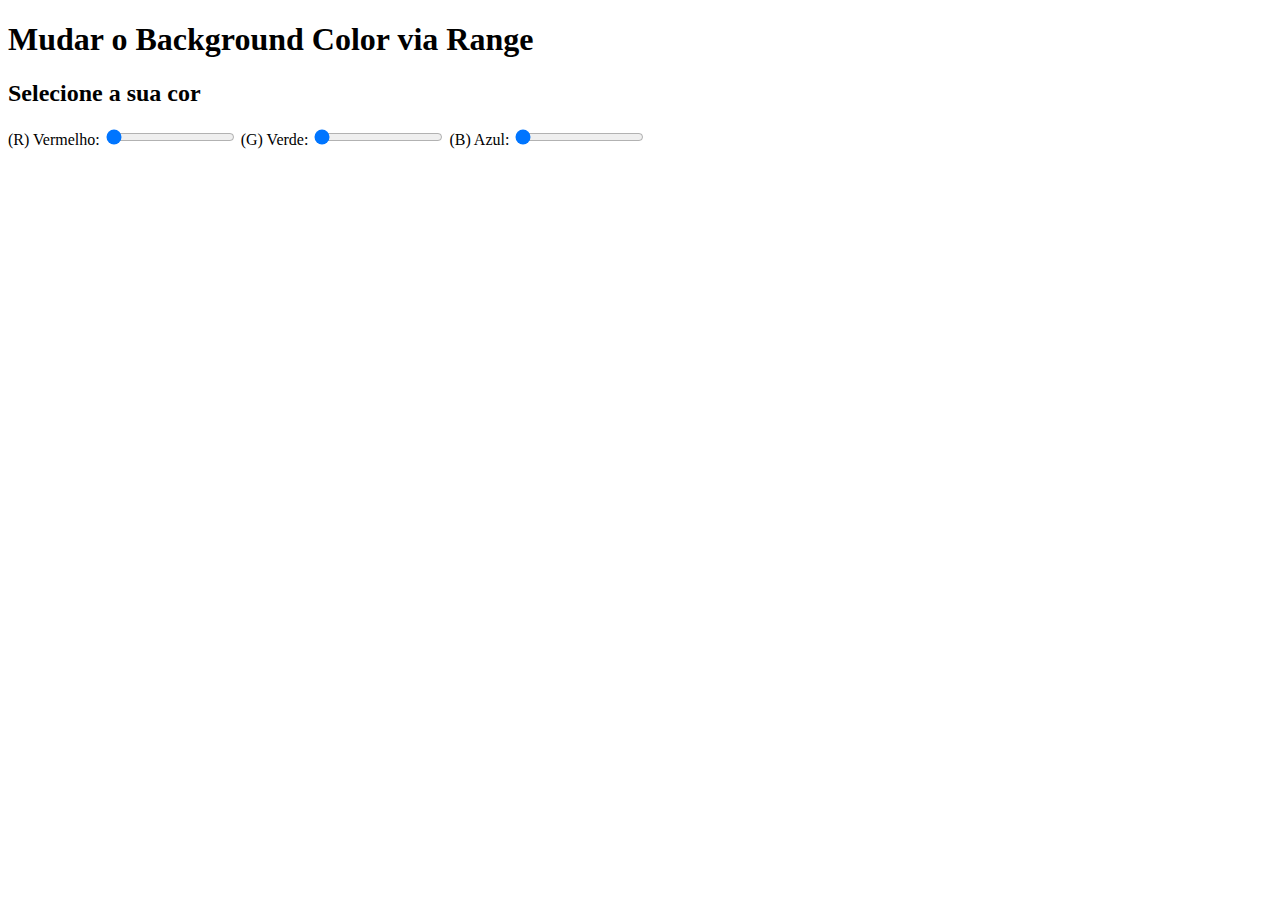
<file: cap01/trabalho-pratico/index.html>
<!DOCTYPE html>
<html>
<head>
	<meta charset="utf-8">
	<title>Primeiro Trabalho Prático IGTI</title>
</head>
<body>
	<h1>Mudar o Background Color via Range</h1>
	<h2>Selecione a sua cor <span id="colorOutput"></span></h2>

	<label>(R) Vermelho:</label>
	<input type="range" id="rangeRed" value="0" min="0" max="255">

	<label>(G) Verde:</label>
	<input type="range" id="rangeGreen" value="0" min="0" max="255">

	<label>(B) Azul:</label>
	<input type="range" id="rangeBlue" value="0" min="0" max="255">

<script type="text/javascript">
	function changeColor() {
		let red = document.getElementById('rangeRed').value;
		let green = document.getElementById('rangeGreen').value;
		let blue = document.getElementById('rangeBlue').value;
		let color = 'rgb(' + red + ',' + green ',' + blue + ')';
		document.body.style.backgroundColor = color;
		document.getElementById('colorOutput').innerHTML = ': ' + color;
	}

	document.getElementById('rangeRed').addEventListener('input',changeColor);
	document.getElementById('rangeGreen').addEventListener('input',changeColor);
	document.getElementById('rangeBlue').addEventListener('input',changeColor);
	
</script>
</body>
</html>
</file>
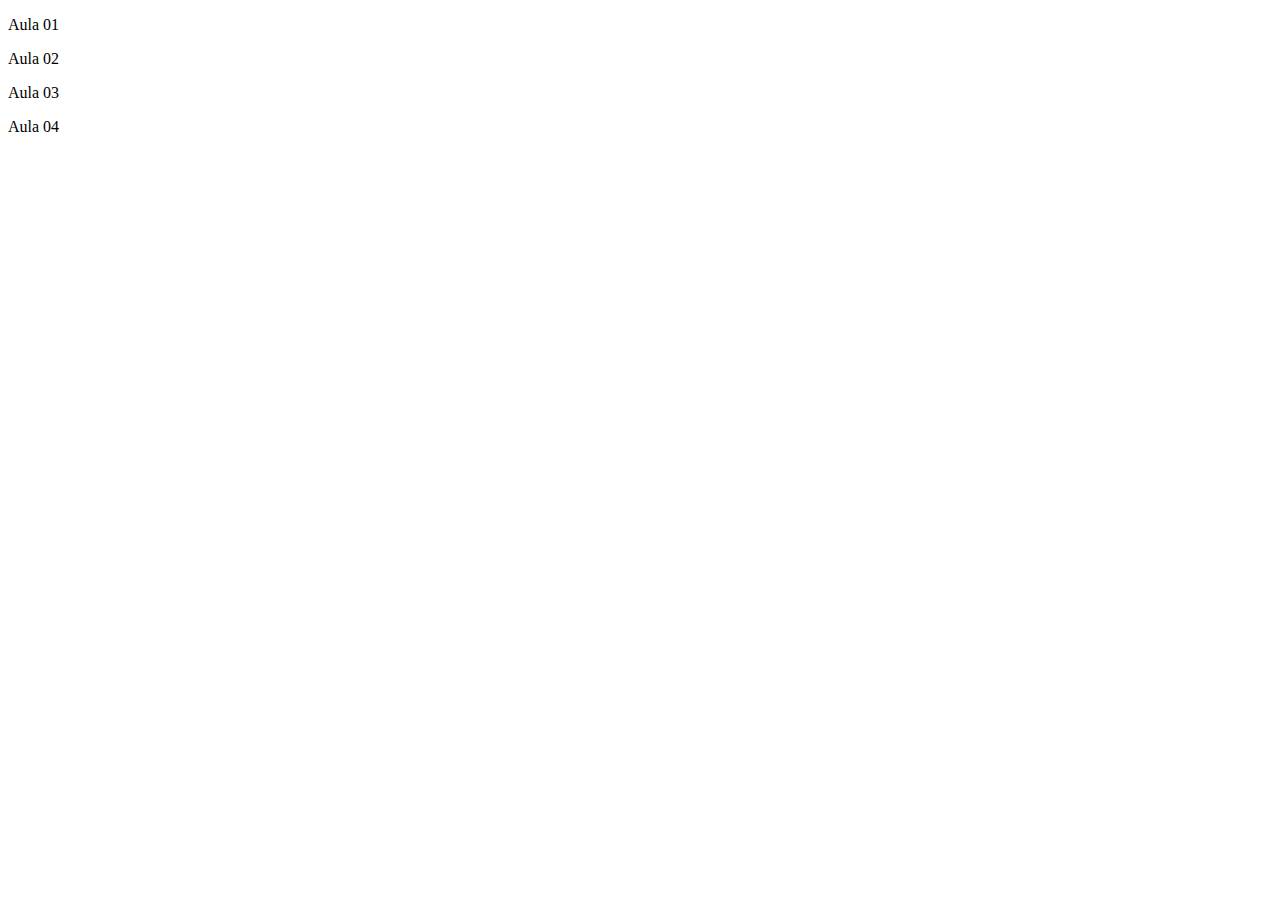
<file: cap01/aula01/aula01.html>
<!DOCTYPE html>
<html lang="en">
  <head>
    <meta charset="UTF-8" />
    <meta name="viewport" content="width=device-width, initial-scale=1.0" />
    <title>Aula 01</title>
  </head>
  <body></body>
  <p>Aula 01</p>
  <p>Aula 02</p>
  <p>Aula 03</p>
  <p>Aula 04</p>
  <div class="minha-classe"></div>
</html>
</file>
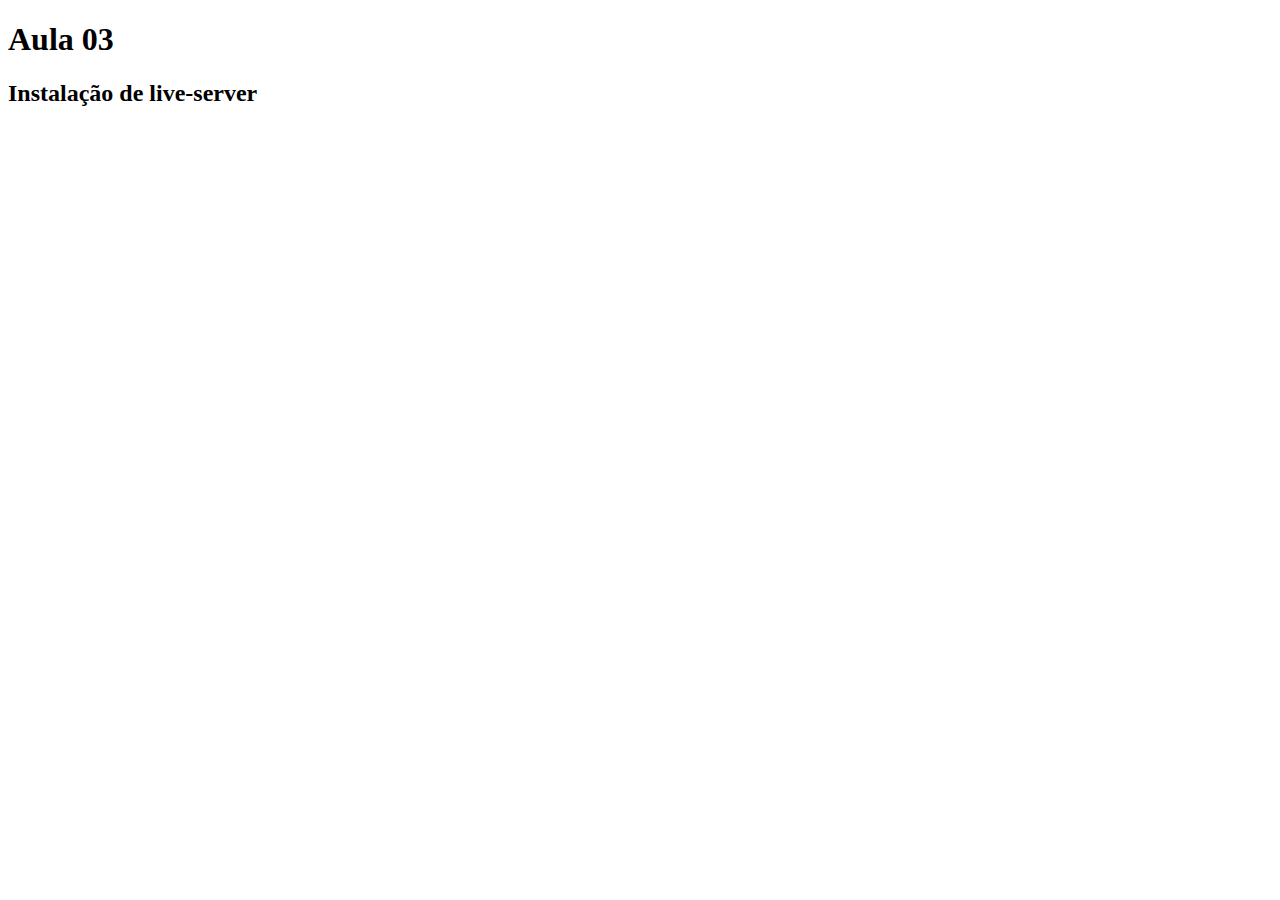
<file: cap01/aula03/aula03.html>
<!DOCTYPE html>
<html lang="en">
  <head>
    <meta charset="UTF-8" />
    <meta name="viewport" content="width=device-width, initial-scale=1.0" />
    <title>Aula 03</title>
  </head>
  <body>
    <h1>Aula 03</h1>
    <h2>Instalação de live-server</h2>
  </body>
</html>
</file>
